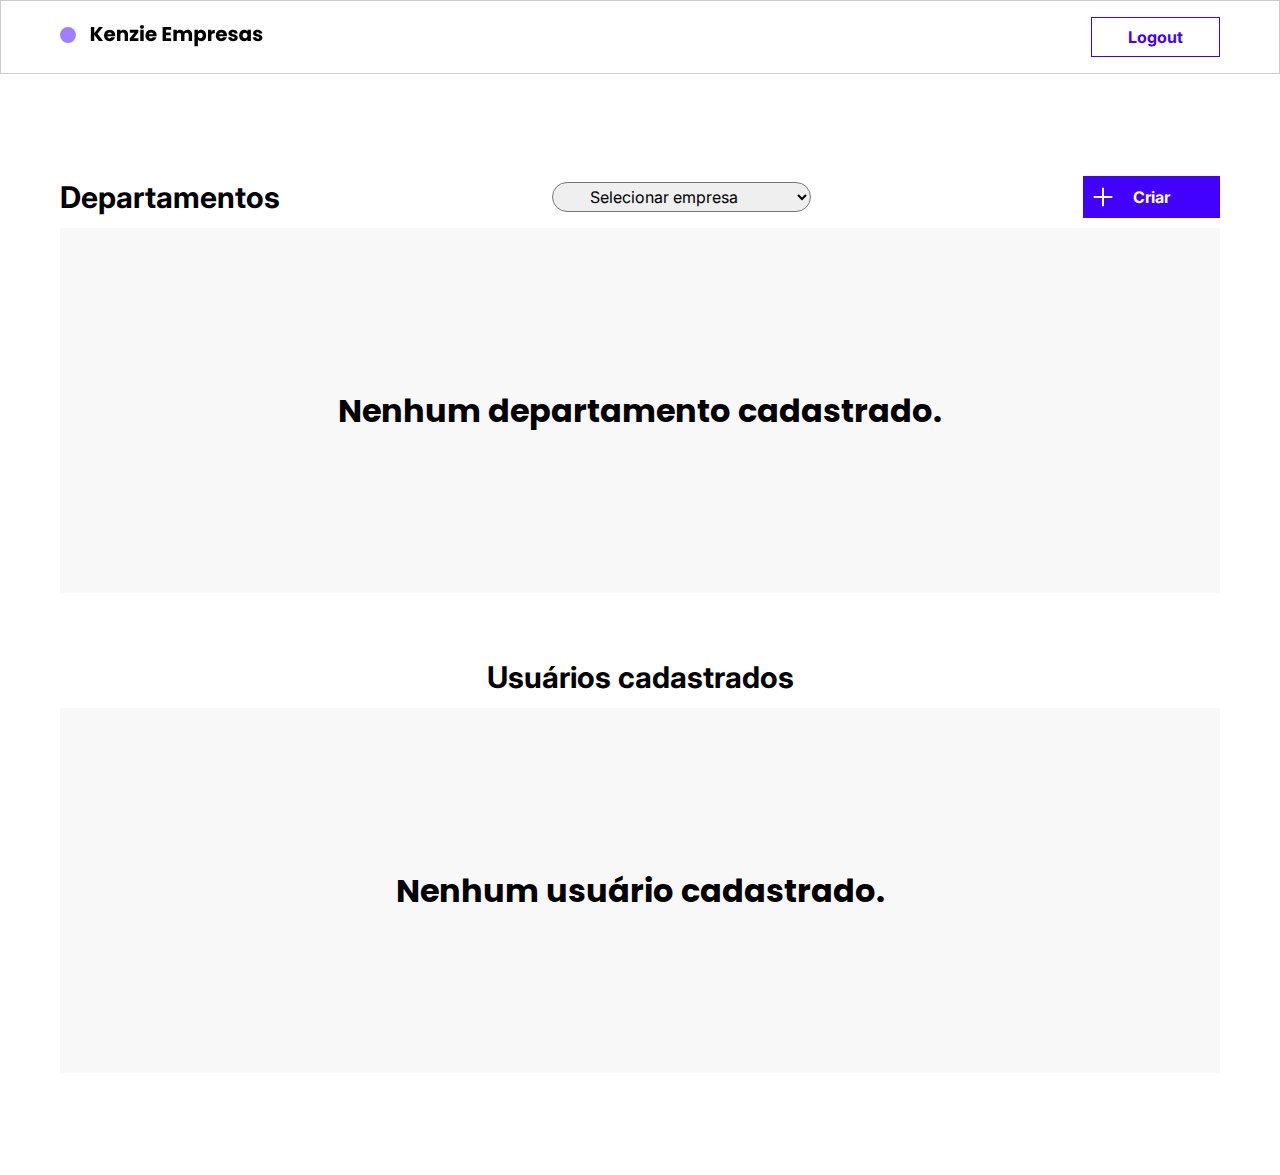
<file: src/pages/admin-dashboard/index.html>
<!DOCTYPE html>
<html lang="pt-BR">
  <head>
    <meta charset="UTF-8">
    <meta http-equiv="X-UA-Compatible" content="IE=edge">
    <meta name="viewport" content="width=device-width, initial-scale=1.0">
    <title>Painel de controle - Admin</title>
    <!-- STYLES -->
    <link rel="stylesheet" href="../../styles/reset.css">
    <link rel="stylesheet" href="../../styles/flex.css">
    <link rel="stylesheet" href="../../styles/media.css">
    <link rel="stylesheet" href="../../styles/texts.css">
    <link rel="stylesheet" href="../../styles/globals.css">
    <link rel="stylesheet" href="../../styles/sizes.css">
    <!-- COMPONENTS -->
    <link rel="stylesheet" href="../../styles/buttons.css">
    <link rel="stylesheet" href="../../styles/header.css">
    <link rel="stylesheet" href="../../styles/forms.css">
    <link rel="stylesheet" href="../../styles/user-info.css">
    <link rel="stylesheet" href="../../styles/cards.css">
    <link rel="stylesheet" href="../../styles/modals.css">
    <link rel="stylesheet" href="../../styles/toasts.css">
    <link rel="stylesheet" href="index.css">
    <!-- SCRIPTS -->
    <script type="module" src="index.js" defer></script>
  </head>
  <body class="full-width">
    <header class="align-center d-flex full-width header justify-center">
      <div class="align-center container d-flex flex-column header-content justify-between">
        <a href="../homepage/index.html"><img class="logo" src="../../assets/imgs/logo.svg" alt="logo"></a>
        <a class="button button-outline text-4" href="../../pages/homepage/index.html">Logout</a>
      </div>
    </header>
    <main class="align-center d-flex flex-column justify-center">
      <section class="container">
        <div class="align-center d-flex flex-column full-width justify-between department-header">
          <h1 class="title-2">Departamentos</h1>
          <select class="text-4 select-1" id="company-names">
            <option class="text-4">Selecionar empresa</option>
          </select>
          <button class="add-button button button-brand d-flex text-4" id="create-company">Criar</button>
        </div>
        <ul class="cards-container d-flex flex-column" id="company-list">
          <div class="align-center d-flex justify-center full-height full-width">
            <h2 class="title-1">Nenhum departamento cadastrado.</h2>
          </div>
        </ul>
      </section>
      <section class="container created-users">
        <h1 class="title-2">Usuários cadastrados</h1>
        <ul class="cards-container d-flex flex-column" id="users-list">
          <div class="align-center d-flex justify-center full-height full-width">
            <h2 class="title-1">Nenhum usuário cadastrado.</h2>
          </div>
        </ul>
      </section>
    </main>
  </body>
</html>
</file>
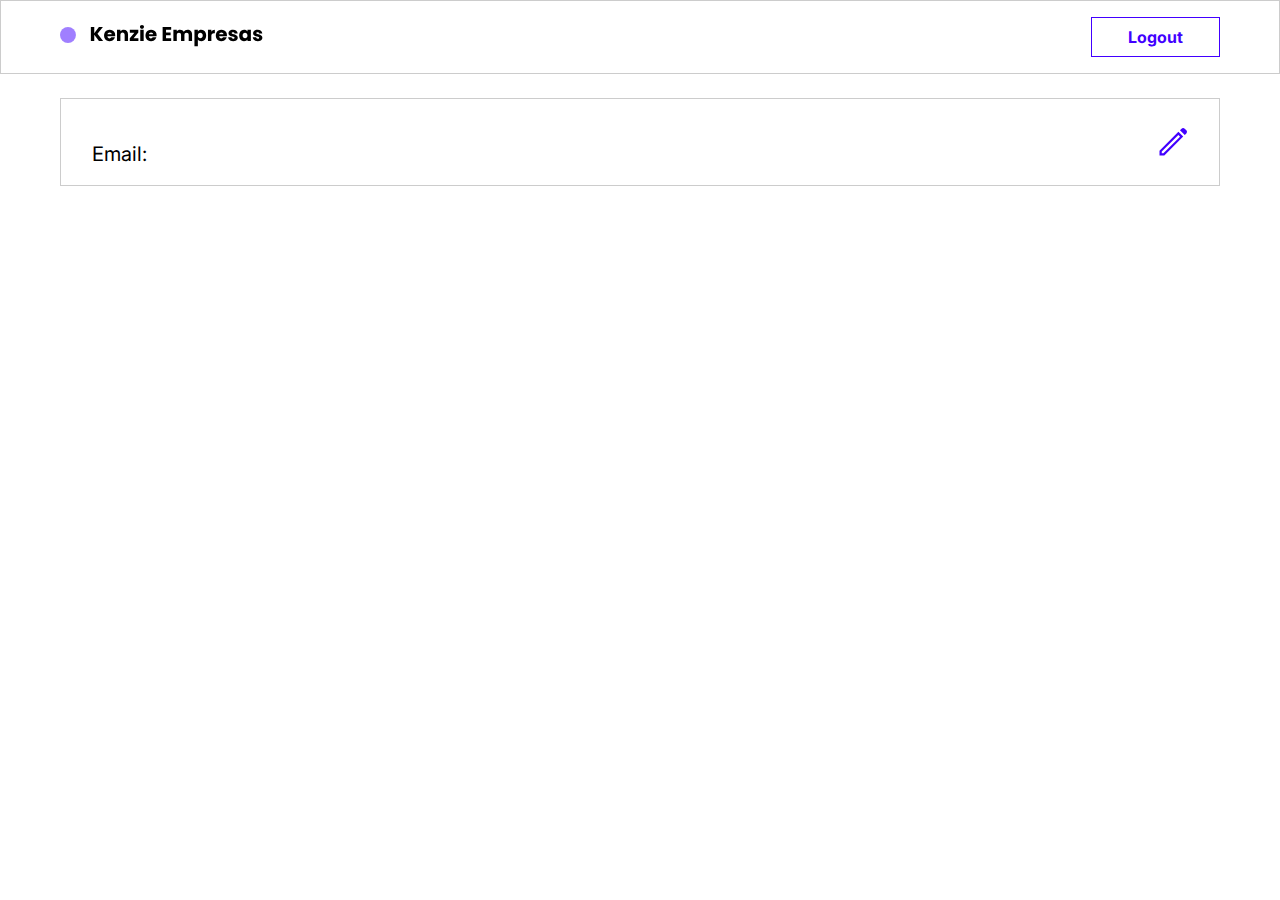
<file: src/pages/user-dashboard/index.html>
<!DOCTYPE html>
<html lang="pt-BR">
  <head>
    <meta charset="UTF-8">
    <meta http-equiv="X-UA-Compatible" content="IE=edge">
    <meta name="viewport" content="width=device-width, initial-scale=1.0">
    <title>Painel de controle - Usuário</title>
    <!-- STYLES -->
    <link rel="stylesheet" href="../../styles/reset.css">
    <link rel="stylesheet" href="../../styles/flex.css">
    <link rel="stylesheet" href="../../styles/media.css">
    <link rel="stylesheet" href="../../styles/texts.css">
    <link rel="stylesheet" href="../../styles/globals.css">
    <link rel="stylesheet" href="../../styles/sizes.css">
    <!-- COMPONENTS -->
    <link rel="stylesheet" href="../../styles/buttons.css">
    <link rel="stylesheet" href="../../styles/header.css">
    <link rel="stylesheet" href="../../styles/forms.css">
    <link rel="stylesheet" href="../../styles/user-info.css">
    <link rel="stylesheet" href="../../styles/cards.css">
    <link rel="stylesheet" href="../../styles/modals.css">
    <link rel="stylesheet" href="../../styles/toasts.css">
    <link rel="stylesheet" href="index.css">
    <!-- SCRIPTS -->
    <script type="module" src="index.js"></script>
  </head>
  <body class="full-width">
    <header class="align-center d-flex full-width header justify-center">
      <div class="align-center container d-flex flex-column header-content justify-between">
        <a href="../homepage/index.html"><img class="logo" src="../../assets/imgs/logo.svg" alt="logo"></a>
        <a class="button button-outline text-4" href="../../pages/homepage/index.html">Logout</a>
      </div>
    </header>
    <div class="align-center d-flex flex-column justify-center">
      <section class="container d-flex full-width justify-between user-info">
        <div>
          <h2 class="title-3" id="username"></h2>
          <dl class="d-flex flex-column">
            <div class="d-flex email-info">
              <dt class="text-3">Email:</dt>
              <dd class="text-3" id="user-email"></dd>
            </div>
            <div>
              <dt class="text-3" hidden>Nível profissional:</dt>
              <dd class="text-3" id="user-level"></dd>
            </div>
            <div>
              <dt class="text-3" hidden>Tipo de trabalho:</dt>
              <dd class="text-3" id="user-work"></dd>
            </div>
          </dl>
        </div>
        <button class="button-icon" aria-label="botão para edição dos dados do usuário logado" id="edit-user">
          <img src="../../assets/imgs/purple-pencil.svg" alt="desenho de lápis roxo">
        </button>
      </section>
      <div class="container">
        <main class="company-info full-width"></main>
      </div>
    </div>
  </body>
</html>
</file>
<file: src/styles/flex.css>
.d-flex {
  display: flex;
}

.flex-column {
  flex-direction: column;
}

.align-center {
  align-items: center;
}

.justify-center {
  justify-content: center;
}

.justify-between {
  justify-content: space-between;
}

.flex-wrap {
  flex-wrap: wrap;
}

.self-end {
  align-self: flex-end;
}

.align-start {
  align-items: flex-start;
}
</file>
<file: src/styles/media.css>
@media (min-width: 800px) {
  :root {
    --font-size-1: 2.5rem;
    --font-size-6: 1.125rem;
  }

  .logo {
    
  }
}
</file>
<file: src/styles/texts.css>
/* TITLES */
.title-1 {
  font-size: var(--font-size-1);
  font-weight: var(--weight-1);
  font-family: var(--font-family-2);
}

.title-2 {
  font-size: var(--font-size-2);
  font-weight: var(--weight-1);
  font-family: var(--font-family-1);
}

.title-3 {
  font-size: var(--font-size-3);
  font-weight: var(--weight-1);
  font-family: var(--font-family-2);
}

.title-4 {
  font-size: var(--font-size-5);
  font-weight: var(--weight-1);
  font-family: var(--font-family-1);
}

.title-5 {
  font-size: var(--font-size-6);
  font-weight: var(--weight-1);
  font-family: var(--font-family-1);
}

/* TEXTS */
.text-1 {
  font-size: var(--font-size-4);
  font-weight: var(--weight-2);
  font-family: var(--font-family-1);
}

.text-2 {
  font-size: var(--font-size-4);
  font-weight: var(--weight-2);
  font-family: var(--font-family-1);
}

.text-3 {
  font-size: var(--font-size-5);
  font-weight: var(--weight-2);
  font-family: var(--font-family-1);
}

.text-4 {
  font-size: var(--font-size-6);
  font-weight: var(--weight-2);
  font-family: var(--font-family-1);
}
</file>
<file: src/styles/globals.css>
@import url('https://fonts.googleapis.com/css2?family=Inter:wght@400;700&family=Poppins:wght@400;700&family=Roboto:wght@400;700&display=swap');

:root {
  --color-brand-1: #4200FF;
  --color-alert: #CE4646;
  --color-sucess: #4BA036;
  --color-grey-1: #000000;
  --color-grey-2: #A8A8A8;
  --color-grey-3: #F8F8F8;
  --color-white: #FFFFFF;
  --color-opacity-1: #00000080;
  --color-opacity-2: rgba(0, 0, 0, 0.2);
  --color-opacity-3: rgba(0, 0, 0, 0.5);
  --color-opacity-4: rgba(255, 255, 255, 0.95);

  --font-family-1: 'Inter', sans-serif;
  --font-family-2: 'Poppins', sans-serif;

  --font-size-1: 2rem;
  --font-size-2: 1.875rem;
  --font-size-3: 1.75rem;
  --font-size-4: 1.375rem;
  --font-size-5: 1.25rem;
  --font-size-6: 1rem;

  --line-height-1: 2.625rem;

  --weight-1: 700;
  --weight-2: 400;
}

/*
 --font-size-1: 40px;
  --font-size-2: 30px;
  --font-size-3: 28px;
  --font-size-4: 22px;
  --font-size-5: 20px;
  --font-size-6: 18px;
  --font-size-7: 16px;

*/

.container {
  max-width: 1160px;
  width: 100%;
}
</file>
<file: src/styles/sizes.css>
.full-width {
  width: 100%;
}

.full-viewport {
  height: 100vh;
}

.full-height {
  height: 100%;
}

.fit-height {
  height: fit-content;
}

.fit-width {
  width: fit-content;
}
</file>
<file: src/styles/buttons.css>
button {
  cursor: pointer;
  padding: 0;
}

.button {
  font-size: var(--font-size-6);
  font-weight: var(--weight-1);
  padding: 0.6937rem 2.25rem;
  text-align: center;
  transition: 0.3s;
}

.button:hover {
  filter: grayscale(40%);
}

.button-outline {
  border: 1px solid var(--color-brand-1);
  color: var(--color-brand-1);
}

.button-brand {
  background-color: var(--color-brand-1);
  color: var(--color-white);
}

.button-sucess {
  background-color: var(--color-sucess);
  color: var(--color-white);
}

.button-outline-alert {
  border: 1px solid var(--color-alert);
  color: var(--color-alert);
}

.button-icon {
  align-items: center;
  display: flex;
  justify-content: center;
  height: 31px;
  width: 31px;
}

.button-icon:hover img {
  transition: 0.3s;
}

.button-icon:hover img {
  opacity: 70%;
}

.button-icon:first-child:hover img {
  filter: grayscale(50%);
  opacity: 1;
}
</file>
<file: src/styles/header.css>
.logo {
  width: 142px;
}

.header {
  background-color: var(--color-white);
  border: 1px solid var(--color-opacity-2);
  padding: 1rem;
  position: sticky;
  top: 0;
  transition: box-shadow 1s;
  z-index: 10;
}

.header-content {
  row-gap: 2.375rem;
}

.header-shadow {
  box-shadow: 0px 4px 4px rgba(0, 0, 0, 0.12);
}

.hamburguer-menu {
  row-gap: 0.3rem;
  position: relative;
  width: 100%;
  height: fit-content;
}

.hamburguer-menu .trace {
  background-color: var(--color-grey-1);
  border-radius: 1rem;
  height: 3px;
  transition: 0.5s;
  width: 100%;
  top: 40%;
}

.hamburguer-menu:hover.rotate {
  height: 100%;
}

.hamburguer-menu:hover.rotate .trace:nth-child(1){
  transform: rotate(140deg);
  position: absolute;
}

.hamburguer-menu:hover.rotate .trace:nth-child(2),
.hamburguer-menu:hover.rotate .trace:nth-child(3) {
  transform: rotate(40deg);
  position: absolute;
}

@media (min-width: 600px) {
  .logo {
    width: 203px;
  }

  .header-content {
    box-shadow: none;
    flex-direction: row;
  }

  .header-content .d-none {
    display: flex;
  }

  .header-content .hamburguer-menu {
    display: none;
  }  

  .header-content .button-group {
    display: flex;
  }
}
</file>
<file: src/styles/forms.css>
.background {
  background-image: url("../assets/imgs/background.svg");
  background-position: top;
  background-repeat: no-repeat;
}

.form-1 {
  background-color: var(--color-opacity-4);
  max-width: 422px;
  padding: 2.625rem 1rem;
  row-gap: 0.8125rem;
  width: 100%;
}

.form-1 .title-1 {
  margin-bottom: 8px;
}

.button-group {
  gap: 0.625rem;
}

.input-1 {
  border: 1px solid var(--color-opacity-2);
  border-radius: 0;
  font-size: var(--font-size-6);
  outline: none;
  padding: 0.625rem;
}

.select-1 {
  border-radius: 0.9375rem;
  color: var(--color-grey-1);
  padding: 0.20rem 2.0625rem;
  min-width: 259px;
}

.input-1::placeholder,
select {
  color: var(--color-opacity-3);
}

.input-1:focus {
  border-color: var(--color-brand-1);
}

textarea.input-1 {
  height: 113px;
  resize: none;
}

.form-1 textarea.text-4 {
  margin-bottom: 0;
}

@media (min-width: 440px) {
  .form-1 {
    padding: 2.625rem
  }

  .form-1 .title-1 {
    margin-bottom: 0.6875rem;
  }

  .form-1 .text-4 {
    margin-bottom: 1.5rem;
  }
}
</file>
<file: src/styles/user-info.css>
.user-info {
  align-items: flex-start;
  border: 1px solid var(--color-opacity-2);
  flex-direction: column-reverse;
  gap: 15px;
  margin-top: 1.5rem;
  padding: 1.3125rem 1.9375rem;
}

.button-icon {
  align-self: flex-end;
}

.user-info .title-3 {
  margin-bottom: 1.5rem;
  text-transform: uppercase;
}

.user-info dl {
  gap: 20px;
}
</file>
<file: src/styles/cards.css>
.cards-title {
  background-color: var(--color-brand-1);
  box-sizing: content-box;
  color: var(--color-white);
  padding: 0.9rem;
  text-align: center;
}

.cards-container {
  background-color: var(--color-grey-3);
  padding: 0.625rem;
}

.organization-card {
  animation: show-card ease 0.5s;
  background-color: var(--color-white);
  border-bottom: 1px solid var(--color-brand-1);
  flex-shrink: 0;
  height: 211px;
  max-width: 242px;
  padding: 0.8125rem 0.9375rem;
}

@keyframes show-card {
  0% {
    transform: translateY(150px);
  }
  
  100% {
    transform: translateY(0);

  }
}

.card-employee {
  background-color: var(--color-white);
  border: 1px solid var(--color-brand-1);
  gap: 0.875rem;
  width: 300px;
  max-width: 100%;
  min-height: 76px;
  padding: 0.75rem 1.5rem;
}

.cards-container::-webkit-scrollbar {
  width: 9px;
}

.cards-container::-webkit-scrollbar-thumb {
  background-color: var(--color-brand-1);
}
</file>
<file: src/styles/modals.css>
.modal-wrapper {
  animation: show ease 0.3s;
  background-color: var(--color-opacity-3);
  position: fixed;
  z-index: 100;
}

.modal-wrapper .button-icon {
  width: 20px;
}

.modal {
  animation: drop ease 0.5s;
  background-color: var(--color-white);
  padding: 2rem 2.5rem;
}


.modal-content {
  min-width: 423px;
  padding: 0;
}

.modal-2 {
  animation: drop ease 0.5s;
  background-color: var(--color-white);
  max-width: 857px;
  height: 560px;
  padding: 0;
  width: 100%;
}

.modal-2 .close-modal {
  padding: 1.5rem;
}

.modal-content-2 {
  max-width: 100%;
  padding: 0;
}

.title-1,
.modal-text {
  padding-inline: 1.5rem;
}

.modal-content .title-2 {
  margin-bottom: 1.25rem;
}

.modal-content .title-3 {
  line-height: 150%;
  margin-block: 1.5rem 2.375rem;
  text-align: center;
}

.modal-content-2 .title-4 {
  margin-bottom: 0.6875rem;
}

.modal-content-2 .input-1 {
  margin-bottom: 0.875rem;
}

.modal-content-2 .button {
  text-align: end;
}

.modal-content-2 .text-4 {
  margin-bottom: 1.5rem;
}

@media (min-width: 595px) {
  .modal-2 {
    margin: 10px;
  }
  
  .modal-text {
    flex-direction: row;
  }
  
  .modal-content-2 .title-1 {
    text-align: start;
  }
}

@keyframes drop {
  0% {
    transform: translateY(-150px);
  }

  100% {
    transform: translateY(0);
  }
}
</file>
<file: src/styles/toasts.css>
.toast {
  animation: show ease 0.5s;
  bottom: 20px;
  border-radius: 0.625rem;
  color: var(--color-white);
  max-width: 208px;
  height: fit-content;
  right: 20px;
  text-align: center;
  padding: 1.25rem;
  position: fixed;
  z-index: 20;
}

.toast-sucess {
  background-color: var(--color-sucess);
}

.toast .text-4 {
  font-size: 0.875rem;
  line-height: 150%;
}

@keyframes show {
  0% {
    opacity: 0%;
  }
  100% {
    opacity: 100%;
  }
}

@keyframes hide {
  0% {
    opacity: 100%;
  }
  100% {
    opacity: 0%;
  }
}
</file>
<file: src/pages/admin-dashboard/index.css>
main {
  margin-block: 2rem;
  padding: 30px;
}

.department-header {
  gap: 1.25rem;
}

.add-button {
  box-sizing: content-box;
  padding-inline: 50px;
  position: relative;
}

.add-button::before {
  content: url("../../assets/imgs/plus.svg");
  display: block;
  position: absolute;
  left: 10px;
}

ul.cards-container {
  gap: 1.75rem 5.75rem;
  height: 365px;
  margin-top: 0.625rem;
  overflow-y: auto;
}

ul.cards-container::-webkit-scrollbar {
  width: 9px;
}

ul.cards-container::-webkit-scrollbar-thumb {
  background-color: var(--color-brand-1);
}

.title-1 {
  line-height: 150%;
  text-align: center;
}

.organization-card {
  row-gap: 0.5625rem;
  max-width: 489px;
  height: fit-content;
  padding: 1.3125rem 1.8125rem;
  width: 100%;
}

.button-icon {
  width: fit-content;
}

.button-group {
  gap: 0.625rem;
}

.created-users .title-2 {
  margin-bottom: 1rem;
  margin-top: 4.3125rem;
  text-align: center;
}

.form-group {
  max-width: 302px;
}

.hired-section {
  background-color: var(--color-grey-3);
  flex-wrap: nowrap;
  overflow-x: auto;
  gap: 2rem;
  padding: 2.6875rem 2.0625rem;
}

.form-1 .hired-section .text-4 {
  margin-bottom: 0;
}

.hired-section .organization-card {
  max-width: 306px;
}

.hired-section .button-outline {
  border-color: var(--color-alert);
  color: var(--color-alert);
  margin-top: 16px;
}

@media (min-width: 800px) {
  main {
    margin-block: 4.5rem;
  }
}

@media (min-width: 1160px) {
  .department-header {
    flex-direction: row;
  }

  ul.cards-container {
    flex-wrap: wrap;
    flex-direction: row;
  }
}
</file>
<file: src/pages/user-dashboard/index.css>
body {
  height: max-content;
  padding-bottom: 40px;
}

body>div {
  padding-inline: 20px;
}

.company-info {
  margin-top: 3.4375rem;
}

div.cards-container {
  height: 387px;
}  

ul.cards-container {
 padding: 3.625rem; 
 gap: 0.8125rem 3.375rem;
 max-height: 387px; 
 overflow-y: auto;
} 

.message-wrapper {
  border: 1px solid var(--color-grey-2);
  padding: 10px;
  text-align: center;
}

.message-wrapper .title-1 {
  line-height: 150%;
}

.email-info {
  flex-direction: column;
  gap: 10px;
}

.email-info dd {
  word-break: break-all;
}

@media (min-width: 350px) {
  .email-info {
    flex-direction: row;
  }
}

@media (min-width: 435px) {
  .user-info {
    align-items: center;
    flex-direction: row;
  }

  .user-info .button-icon {
    align-self: center;
  }
}

@media (min-width: 1000px) {
  .user-info dl {
    flex-direction: row;
    justify-content: center;
    gap: 120px;
  }
}

@media (min-width: 1190px) {
  .cards-container {
    flex-direction: row;
    flex-wrap: wrap;
  }
}
</file>
